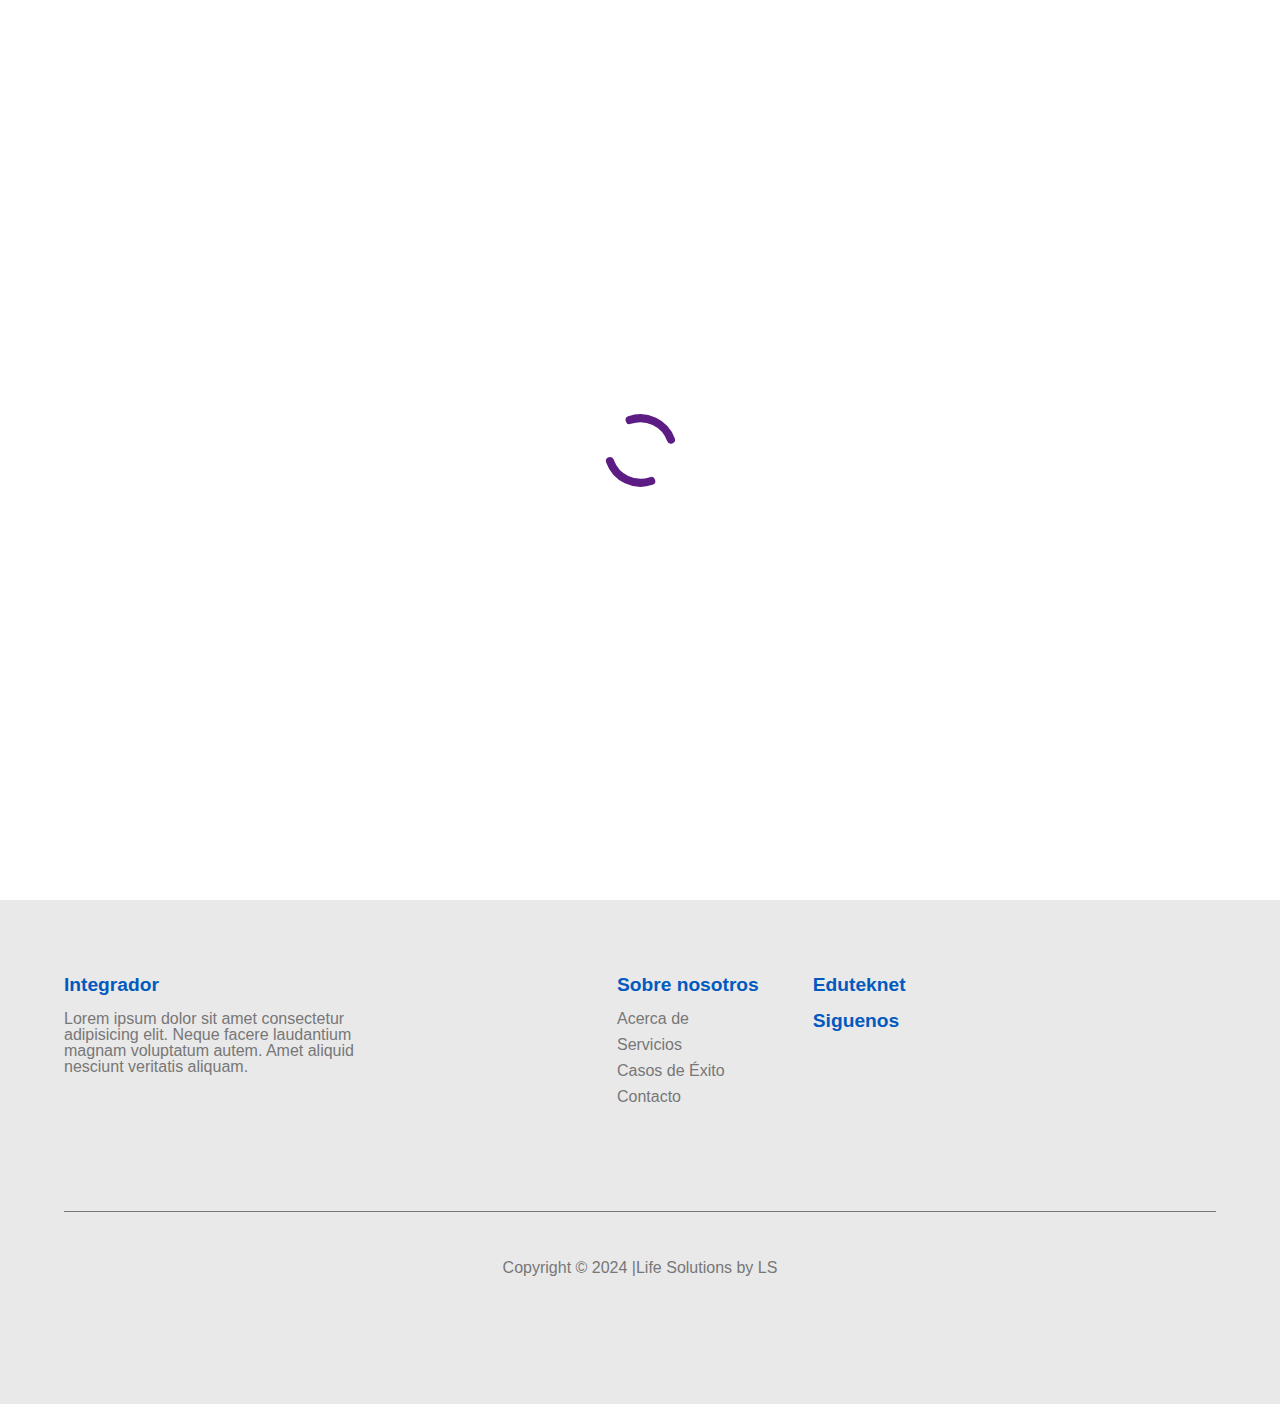
<file: mi-espacio/noticias.html>
<!DOCTYPE html>
<html lang="en" >
<head>
  <meta charset="UTF-8">
  <title>Eduteknet Noticias</title>
    <!--PWA-->
    <link rel="manifest" href="./manifest.json"> 
<!-- partial:index.partial.html -->
    <meta charset="UTF-8">
    <meta name="viewport" content="width=device-width, initial-scale=1.0">
    <meta http-equiv="X-UA-Compatible" content="ie=edge">
    <title>STATED.</title>


    <link href="../css/style.css" type="text/css" rel="Stylesheet" />
    <link rel="stylesheet" href="./css/noticias.css">
    
    <link rel='stylesheet' href='https://stackpath.bootstrapcdn.com/bootstrap/4.3.1/css/bootstrap.min.css'>
    <link rel='stylesheet' href='https://cdnjs.cloudflare.com/ajax/libs/twitter-bootstrap/4.1.3/css/bootstrap.min.css'>
  

    <link rel="stylesheet" type="text/css" href="https://cdn.jsdelivr.net/npm/slick-carousel@1.8.1/slick/slick.css"/>

    <!--FONT-->
    <link rel="preconnect" href="https://fonts.googleapis.com">
    <link rel="preconnect" href="https://fonts.gstatic.com" crossorigin>
    <link href="https://fonts.googleapis.com/css2?family=Maven+Pro:wght@400;500;600&family=Ubuntu:ital,wght@0,300;0,400;0,500;0,700;1,300;1,400;1,500;1,700&display=swap" rel="stylesheet">

    <link rel="preconnect" href="https://fonts.googleapis.com">
    <link rel="preconnect" href="https://fonts.gstatic.com" crossorigin>
    <link href="https://fonts.googleapis.com/css2?family=Maven+Pro:wght@400;500;600&family=Ubuntu:ital,wght@0,300;0,400;0,500;0,700;1,300;1,400;1,500;1,700&display=swap" rel="stylesheet">

    <script src="https://code.jquery.com/jquery-3.4.1.js"></script>
    <script src="https://kit.fontawesome.com/95dc93da07.js"></script>
    <script type="text/javascript" src="https://cdn.jsdelivr.net/npm/slick-carousel@1.8.1/slick/slick.min.js"></script>

   
  
</head>

<body ondragstart="return false" onselectstart="return false" oncontextmenu="return false">
   <div id="preloader"></div>
  
    <div id="header-hero-container">
        <header>
            <div class="flex container">
                <a id="logo" href="../index.html"><img class="logo" src="../img/Logo.png">&nbsp;
                    Eduteknet</a>
                <nav>
                    <button id="nav-toggle" class="hamburger-menu">
                        <span class="strip"></span>
                        <span class="strip"></span>
                        <span class="strip"></span>
                    </button>

                    <ul id="nav-menu">
                        <li><a href="../index.html"><i class="fas fa-school"></i>&nbsp;Inicio</a></li>
                        <li><a href="#"><i class="fas fa-address-card"></i>&nbsp;Acerca de</a></li>
                        <li><a href="#"><i class="fas fa-medal"></i>&nbsp;Casos de éxito</a></li>
                        <!--li><a href="#">About</a></li-->
                        <!--li><a href="#">News</a></li>
                        <li><a href="#">Contact</a></li-->
                        <li id="close-flyout"><span class="fas fa-times"></span></li>
                        <li style="display: none;" class="logged-out menu-item">
                          <a class=" registration" href="#" data-toggle="modal" data-target="#signinModal"><!--i class="fas fa-user"></i-->&nbsp;Accede</a>
                        </li>
                        <!--li style="display: none;" class="logged-out"><a href="#" data-toggle="modal" data-target="#signupModal"><i class="fas fa-clipboard"></i>&nbsp;Registrate</a></li-->
                        <li style="display: none;" class="menu-item logged-in"><a class="active" class="registration" href="../mi-espacio/noticias.html"><i class="fas fa-bell"></i>&nbsp;Noticias</a></li>&nbsp;
                        <li style="display: none;" class="boton-salir logged-in"><a href="#" id="logout" onclick="noticias()"><i class="fas fa-sign-out-alt"></i>&nbsp;Salir</a></li>
                    </ul>

                </nav>
            </div>
        </header>
        
        <section id="hero">
            <div class="fade"></div>
            <div class="hero-text">
                <h1>Bienvenido</h1>
                <div id="contenido"></div>
                <!--p>Impulsamos con tecnología la educación a distancia</p-->
            
            </div>
        </section>
    </div>

   
    </section>


    <div id="contenido">
  
    </div>

      <!--BOOTSTRAP SCRIPTS-->

<!-- REGISTRO FIREBASE -->
  <!--MAIN CONTENT-->
  <div class="container p-5" style="z-index:1">
    <div class="row">
      <div class="col-md-6 offset-md-3">
        <ul class="list-group posts">
                
        </ul>
      </div>
    </div>
  </div>
  
  <!--BOOTSTRAP SCRIPTS-->
  
      <!-- Modal  SignUP-->
      <div class="modal fade" id="signupModal" tabindex="-1" role="dialog" aria-labelledby="exampleModalLabel" aria-hidden="true">
        <div class="modal-dialog">
         <div class="modal-content">
           <div class="modal-header">
            <h6 class="modal-title" id="exampleModalLabel">Registro:
              Contraseña con al menos 6 caracteres
            </h6>
            <button type="button" class="close" data-dismiss="modal" aria-label="Close">
              <span aria-hidden="true">&times;</span>
            </button>
           </div>
           <div class="modal-body">
            <form id="signup-form">
              <div class="form-group">
                 <input type="text" id="signup-email" class="form-control"
                 placeholder="E-mail" required>
              </div>
              <div class="form-group">
                 <input type="password" id="signup-password" class="form-control"
                 placeholder="Contraseña" required>
              </div>
              <button type="submit" class="btn btn-primary">SignUp</button>
            </form>
           </div>
         </div>
        </div>
      </div>
                 
                 
                 
                  <!-- Modal  SignIn-->
                  <div class="modal fade" id="signinModal" tabindex="-1" role="dialog" aria-labelledby="exampleModalLabel" aria-hidden="true">
                    <div class="modal-dialog">
                     <div class="modal-content">
                       <div class="modal-header">
                        <h6 class="modal-title" id="exampleModalLabel">Ingresa con tu correo de Gmail a nuestra plataforma y mantente informado sobre
                          promociones y avisos importantes
                        </h6>
                        <button type="button" class="close" data-dismiss="modal" aria-label="Close">
                          <span aria-hidden="true">&times;</span>
                        </button>
                       </div>
                       <div class="modal-body">
                          
                        <form id="login-form">
                           
                          <!--div class="form-group">
                             <input type="text" id="login-email" class="form-control"
                             placeholder="E-mail" required>
                          </div>
                          <div class="form-group">
                             <input type="password" id="login-password" class="form-control"
                             placeholder="Contraseña" required>
                          </div>
                          
                          <button type="submit" class="btn btn-info btn-block">Ingresa</button-->
                          
                          <button type="button" class="btn btn-success btn-block black-background white" id="googleLogin"><i class="fab fa-google" aria-hidden="true"></i>&nbsp;Ingresa o Regístrate con Gmail</button>
                          <!--button type="submit" class="btn btn-primary btn-block" id="facebookLogin"><i class="fab fa-facebook"></i>&nbsp;Ingresa o Regístrate con Facebook</button-->
                        </form>
                       </div>
                     </div>
                    </div>
                  </div>

                  

    <footer>
        <div class="flex container">
            <div class="footer-about">
                <h5>Integrador</h5>
                <p>Lorem ipsum dolor sit amet consectetur adipisicing elit. Neque facere laudantium magnam voluptatum autem. Amet aliquid nesciunt veritatis aliquam.</p>
            </div>

            <div class="footer-quick-links">
                <h5>Sobre nosotros</h5>
                <ul>
                    <li><a href="#">Acerca de</a></li>
                    <li><a href="#">Servicios</a></li>
                    <li><a href="#">Casos de Éxito</a></li>
                    <li><a href="#">Contacto</a></li>
                </ul>
            </div>

            <div class="footer-subscribe">
                <h5>Eduteknet</h5>
                <!--div id="subscribe-container">
                    <input type="text" placeholder="Enter Email" />
                    <button class="right-rounded">Send</button>
                </div-->

                <h5 class="follow-us">Siguenos</h5>
                <ul>
                    <li><a href="#"><span class="fab fa-facebook-f"></span></a></li>
                    <li><a href="#"><span class="fab fa-twitter"></span></a></li>
                    <li><a href="#"><span class="fab fa-instagram"></span></a></li>
                    <li><a href="#"><span class="fab fa-linkedin-in"></span></a></li>
                </ul>
            </div>
        </div>

        <small>
            Copyright &copy; 2024 |Life Solutions <!--span class="fa fa-heart"></span--> by <a href="https://www.suchilgaming.com">LS</a>
        </small>
    </footer>





          
                <!--FIREBASE SCRIPTS-->
     <!-- The core Firebase JS SDK is always required and must be listed first -->
<script src="https://www.gstatic.com/firebasejs/8.6.3/firebase-app.js"></script>

            
<!-- TODO: Add SDKs for Firebase products that you want to use
     https://firebase.google.com/docs/web/setup#available-libraries -->
     <script src="https://www.gstatic.com/firebasejs/8.6.3/firebase-analytics.js"></script>
      <script src="https://www.gstatic.com/firebasejs/8.6.2/firebase-auth.js"></script>
      <script src="https://www.gstatic.com/firebasejs/8.6.2/firebase-firestore.js"></script>
              
                <script>
                   // Your web app's Firebase configuration
                   var firebaseConfig = {
                    apiKey: "AIzaSyCrMJ8OtV3mClzDKy9z9g5FpthFIFt-07I",
                    authDomain: "eduteknet.firebaseapp.com",
                    projectId: "eduteknet",
                    storageBucket: "eduteknet.appspot.com",
                    messagingSenderId: "106114584401",
                    appId: "1:106114584401:web:031835ec57335d7e22cd70",
                    measurementId: "G-J1K8XF9ZR0"
                };
            
                                // Initialize Firebase
      firebase.initializeApp(firebaseConfig);
      const auth = firebase.auth();
      // FireStore base de datos
      const fs = firebase.firestore();
      firebase.analytics();
                </script>
                <!--TERMINA FIREBASE-->



    <!--Registro-->
    <script src="./registro.js"></script>

    <script src="../js/main.js"></script>

      <!-- PWA -->
      <script src="./script.js"></script>

    <!--script src='https://cdnjs.cloudflare.com/ajax/libs/popper.js/1.15.0/popper.min.js'></script-->
    <script src='https://stackpath.bootstrapcdn.com/bootstrap/4.3.1/js/bootstrap.min.js'></script>
    <script src='https://cdnjs.cloudflare.com/ajax/libs/twitter-bootstrap/4.3.1/js/bootstrap.min.js'></script>

<!-- partial -->
  
</body>
</html>
</file>
<file: css/style.css>
@import url('https://fonts.googleapis.com/css?family=Playfair+Display|Roboto&display=swap');


  /*Variables de color*/
  :root {
    --color-principal: #035abe;
    --color-secundario: #fff;
    --color-fondo: #f1f4f6 ;
    --color-blanco: #fff;

    /* Tamaños de letra*/
    --letra-titulo: 2rem;
    --letra-contenido: 1.2rem
  }

/* start: global styles */
.modal-open{overflow:auto;padding-right:0 !important;}

body {
    font-family: 'Ubuntu', sans-serif;
    margin: 0;
    padding: 0;
    font-size: 1rem;
    font-weight: 400;
    color: #777;
    line-height: 1;
}

.menu-container #contenido h4{
    font-size: .9rem;
    margin-top: 3rem;
  }

/*
* {
    outline: none;
}

*:not(.slick-track):not(.slick-list) {
    transition: ease-in 0.5s;
}

*/
/* Imagen en el menu*/

.logo {
	width: 35px;
	height: 35px;
  /*object-fit: cover;*/
}


/*Agregue el flex para acamodar el menu*/
#nav-menu{
display: flex;
margin-top: 10px;
padding: 0;
}

@media (max-width: 991px) {
    #nav-menu{
        display: inline-block;
        margin-top: 0;
        transition: ease-in .3s;
        padding: 2rem;
        }
}


/* Termina Agregue el flex para acamodar el menu*/

.container {
	margin: 0 auto;
	width: 90% !important;
	max-width: 1200px;
  }

  .container01 {
    max-width: 1200px;
    margin: 0 auto;
    padding: 0 20px;
}

/*
.logged-in{
    margin: 0;
    display: table-cell;
}*/

/* Prelaoder */
#preloader {
	position: fixed;
	left: 0;
	top: 0;
	z-index: 999;
	width: 100%;
	height: 100%;
	overflow: visible;
	background: #fff  url("../img/preload/preload.svg") no-repeat center center;
  }

  
.flex {
    display: flex;
    justify-content: space-between;
}

#properties a{
    color: #ffffff !important;
}

h1, h2, h3, h4, h5 {
    margin: 0;
    padding: 0;
    font-family: 'Ubuntu', sans-serif;
}

h1, h2 {
   
    font-weight: 800;
}

h1 {
    font-size: 2rem !important;
    line-height: 1.2;
    margin-bottom: 1rem;
}

h2 {
    font-size: 2rem;
    color: #560353;
    margin-bottom: 1rem;
    line-height: 1.2;
    
}

h3 {
    font-size: 1.4rem;
    font-weight: 300;
}

h4 {
    font-size: 1.2rem;
    font-weight: 300;
}

h5 {
    font-size: 1.2rem !important;
    /*font-family: "Playfair Display", serif;*/
    color: var(--color-principal) !important;
    font-weight: 600 !important;

}

p {
    margin: 0 0 1rem;
    font-family: 'Ubuntu', sans-serif;
}

button.rounded {
    background: var(--color-principal);
    border: none;
    color: #fff;
    font-size: 16px;
    border-radius: 30px;
    padding: 10px 30px;
    line-height: 1.5;
    cursor: pointer;
}

p.large-paragraph {
    font-size: 1.25rem;
    font-weight: 300;
}
/* end: global styles */

/* start: header styles */
#header-hero-container {
    /*Tiene que ser el mismo alto que el hero*/
    min-height: 600px;
    /*height: calc(100vh);*/
    position: relative;
}

header {
    background: transparent;
    padding: 1rem 0;
    border-bottom: 1px solid rgba(255, 255, 255, 0.247);
    position: fixed;
    width: 100%;
    z-index: 3;
    /* Ya lo agregue*/
    transition: ease-in .2s;
}

#logo {
    
    font-size: 1.7rem;
    font-weight: 800;
    color: #fff;
    text-decoration: none;
    position: relative;
    top: 4px;
}

.hamburger-menu {
    background-color: transparent;
    border: 2px solid #fff;
    padding: 3px 5px;
    width: 30px;
    cursor: pointer;
    margin-top: 10px;
    display: none;
    /*border: 10px #fff;*/
}

.hamburger-menu .strip {
    display: block;
    height: 1px;
    background-color: #fff;
    margin: 4px 0;
}

header ul {
    list-style-type: none;
    
}

header ul li {
    display: inline-block;
    margin: 0 15px;
}

#close-flyout {
    display: none;
}

header ul li a {
    color: #999;
    /*Tamaño de letras menu*/
    font-size: 1.2rem;
    text-decoration: none;
}

header ul.is-sticky li a {
    color: #000;
}

header ul li a:hover,
header ul li a.active {
    color: #fff;
    text-decoration: none;
}

header ul.is-sticky li a:hover,
header ul.is-sticky li a.active {
    /*** Hover de los enlaces*/
    color: #03a5b0;
}
/* end: header styles */

/* start: hero section styles */
#hero {

    background: linear-gradient(to bottom, #033f5f , #038cba3b), url("https://images.unsplash.com/photo-1523050854058-8df90110c9f1?ixlib=rb-1.2.1&ixid=MnwxMjA3fDB8MHxwaG90by1wYWdlfHx8fGVufDB8fHx8&auto=format&fit=crop&w=1740&q=80") center no-repeat;
    background-size: cover;
    position: absolute;
    top: 0;
    left: 0;
    z-index: 1;
    height: 600px;
    width: 100%;
    border-radius: 0 0 200px 0;
}

#hero .fade {
    position: absolute;
    width: 100%;
    height: 100%;
    top: 0;
    left: 0;
    background: #1070cff3;
    z-index: 1;
}

#hero .hero-text {
    position: absolute;
    top: 50%;
    margin: -50px auto 0;
    left: 0;
    right: 0;
    z-index: 2;
    color: #fff;
    width: 90%;
    text-align: center;
}

#hero .hero-text p {
    line-height: 1.5em;
    font-weight: 300;
    font-size: 1rem;
}
/* end: hero section styles */

/* start: how it works styles */
#how-it-works {
    padding: 3rem 0;
    background: #f8f9fa;
    text-align: center;
}

#how-it-works h2 {
    margin-bottom: 3rem;
}

#how-it-works .flex > div {
    width: 30%;
}

#how-it-works h4 {
    color: #343a40;
    margin-top: 1rem;
}

#how-it-works span.fas {
    color: #6c0273;
    font-size: 35px;
}
/* end: how it works styles */

/* start: properties styles */
#properties {
    margin: 4rem 0 5rem;
    position: relative;
}

#properties h2 {
    margin-bottom: 3rem;
    font-family: 'Maven Pro', sans-serif;
}

#properties .container {
    position: relative;
}

#properties .container:before {
    content: "/";
    position: absolute;
    right: 80px;
    top: 18px;
    color: #999;
}

#properties-slider a.slick-arrow {
    color: #000;
    position: absolute;
    top: -78px;
    right: 15px;
    text-transform: uppercase;
    letter-spacing: 0.1rem;
    text-decoration: none;
    font-size: 1rem;
}

#properties-slider i{
    color: #000;
    font-size: 1.2rem;
}

#properties-slider a.slick-prev {
    right: 80px;
}

#properties-slider .slick-slide {
    padding: 0 15px;
}

#properties-slider img {
    width: 100%;
    display: block;
    border-radius: 10px;
}

#properties-slider .property-details {
    padding: 1rem;
}

#properties-slider .price {
    font-size: 1.2rem;
    color: #343a40;
    font-weight: 800;
    margin: 0 0 0.5rem 0;
}

#properties-slider .property-details span {
    font-size: 1rem;
    padding-right: 15px;
}

#properties-slider .property-details span.baths {
    padding-left: 10px;
}

#properties-slider .property-details span.sqft {
    padding-right: 0;
    padding-left: 10px;
}

#properties-slider .property-details span.beds,
#properties-slider .property-details span.baths {
    border-right: 1px solid #888;
}

#properties-slider .property-details address {
    font-size: 1rem;
    font-style: normal;
    margin-top: 0.5rem;
}

#properties button.rounded {
    display: block;
    margin: 2rem auto 0;
    width: 150px;
}
/* end: properties styles */

/* start: agents styles */
#agents {
    margin: 4rem 0 6rem;
    padding: 0 0 6rem;
    border-bottom: 1px solid #ccc;
}

#agents p.large-paragraph {
    width: 50%;
    margin-bottom: 4rem;
}

#agents .flex {
    flex-wrap: wrap;
    padding: 0;
}

#agents .card {
    width: 32%;
    background: #f0f0f0;
    margin-bottom: 2rem;
}

#agents .card img {
    width: 100%;
}

#agents .card h3 {

    color: #000;
}

#agents .card h3,
#agents .card p {
    padding-left: 1rem;
}
/* end: agents styles */

/* start: best real estate company styles */
#the-best {
    margin: 3rem 0;
}

#the-best .flex > img {
   width: 50%;
   height: 40%;
    background-size: cover;
}

#the-best .flex > div {
    width: 40%;
}

#the-best ul {
    padding-left: 20px;
    margin-bottom: 4rem;
}

#the-best ul li {
    margin: 10px 0;
}
/* end: best real estate company styles */

/* start: services styles */
#services {
    background: #f8f9fa;
    padding: 6rem 0;
    margin: 8rem 0;
    border-bottom: 1px solid #dee2e6;
}

#services h2 {
    text-align: center;
    margin-bottom: 3rem;
}

#services .flex {
    flex-wrap: wrap;
}

#services .flex > div {
    width: 30%;
    margin-bottom: 2rem;
}

#services .flex > div .fas {
    color: var(--color-principal);
    font-size: 40px;
    float: left;
    margin-top: 15px;
    width: 20%;
    text-align: center;
}

#services .flex > div .services-card-right {
    float: right;
    width: 75%;
}

#services .flex > div a {
    color: var(--color-blanco);
    text-decoration: none;
}

#services .flex > div a:hover {
    text-decoration: underline;
}
/* end: services styles */

/* start: testimonials styles */
#testimonials {
    margin-bottom: 8rem;
}

#testimonials h2 {
    text-align: center;
}

#testimonials-slider .slick-slide {
    text-align: center;
}

#testimonials-slider blockquote {
    font-size: 1.5rem;
    font-style: italic;
    margin: 1rem auto 3rem;
    max-width: 740px;
}

#testimonials-slider .testimonials-caption {
    width: 200px;
    margin: 0 auto;
}

#testimonials-slider .testimonials-caption img {
    float: left;
    border-radius: 30px;
    width: 60px;
}

.testimonials-caption p {
    position: relative;
    top: 13px;
    font-size: 1.2rem;
}

#testimonials-slider .slick-arrow {
    text-decoration: none;
    position: absolute;
    font-size: 40px;
    color: #222;
    top: 50%;
    margin-top: -35px;
    z-index: 1;
}
#testimonials-slider .slick-next {
    right: 0;
}
/* end: testimonials styles */

/* start: contact us styles */
#contact {
    background: #f8f9fa;
    padding: 4rem 0 8rem;
}

#contact h2 {
    text-align: center;
    margin-bottom: 4rem;
}

#form-container {
    width: 58%;
    background: #fff;
    padding: 3rem;
    box-sizing: border-box;
    height: 0%;
}

#form-container h3 {
    color: #000;
   
    margin-bottom: 2rem;
}

#form-container label {
    display: block;
    color: #000;
    margin-top: 1rem;
}

#form-container input,
#form-container textarea {
    display: block;
    border-radius: 20px;
    padding: 10px;
    border: 1px solid #ced4da;
    width: 100%;
    box-sizing: border-box;
    height: 43px;
   
    font-size: 1rem;
    color: #495057;
}

#form-container textarea {
    height: 170px;
    margin-bottom: 2rem;
    resize: none;
}

#address-container {
    width: 38%;
    background: #fff;
    padding: 1.5rem;
    box-sizing: border-box;
    height: 0%;
}

#address-container label {
    font-weight: 700;
    display: block;
    margin-top: 2rem;
}

#address-container label:first-child {
    margin-top: 0;
}

#address-container address {
    margin-bottom: 1.5rem;
    font-style: normal;
}

#address-container a {
    text-decoration: none;
    color: #00ffe1;
}

#address-container a:hover {
    text-decoration: underline;
}
/* end: contact us styles */

/* start: footer styles */
footer {
    background: rgba(227, 227, 227, 0.783);
    padding: 8rem 0;
}

footer .flex {
    padding-bottom: 6rem;
    border-bottom: 1px solid #777;
}

footer h5 {
    color: rgb(51, 51, 51);
    margin-bottom: 1rem;
    font-weight: 300;
}

footer h5.follow-us {
    margin-top: 1rem;
}

footer .footer-about {
    width: 47%;
}

footer .footer-about p {
    width: 65%;
}

footer .footer-quick-links {
    width: 16%;
}

footer .footer-quick-links ul {
    list-style-type: none;
    padding: 0;
    margin: 0;
}

footer .footer-quick-links ul li {
    margin: 10px 0;
}

footer .footer-quick-links ul li a {
    color: #777;
    text-decoration: none;
    font-size: 1rem;
}

footer .footer-quick-links ul li a:hover {
    color: #fff;
}

footer .footer-subscribe {
    width: 35%;
}

#subscribe-container {
    position: relative;
}

footer .footer-subscribe input {
    border-radius: 30px;
    height: 43px;
    
    border: 1px solid #6c757d;
    background-color: transparent;
    font-size: 1rem;
    padding: 10px;
    color: #fff;
    box-sizing: border-box;
    width: 80%;
}

footer button.right-rounded {
    border-top-right-radius: 30px;
    border-bottom-right-radius: 30px;
    background: #f69314;
    font-size: 16px;
    color: #000;
    padding: 10px 30px 9px;
    line-height: 1.5;
    cursor: pointer;
    border: none;
    position: absolute;
    right: 0;
}

footer button.right-rounded:hover {
    background: #fff;
}

footer .footer-subscribe ul {
    list-style-type: none;
    padding: 0;
    margin: 0;
}

footer .footer-subscribe ul li {
    display: inline-block;
    margin: 0 16px;
}

footer .footer-subscribe ul li:first-child {
    margin-left: 0;
}
footer a{
    font-size: 1rem !important;
}

footer .footer-subscribe ul li a {
    text-decoration: none;
    color: #777;
}

footer .footer-subscribe ul li a:hover {
    color: #fff;
}

footer small {
    margin-top: 3rem;
    font-size: 1rem;
    display: block;
    text-align: center;
}

footer small a {
    color: #777;
    text-decoration: none;
}

footer small a:hover {
    color: #fff;
}
/* end: footer styles */

/* start: media queries */



@media (max-width: 991px) {
    #logo {
        top: 1px;
    }

    #nav-toggle {
        /*Agregue los 5px para centrarlo*/
        display: block;
        margin: 5px;
    }

    nav ul {
        position: fixed;
        background: #fff;
        right: -100%;
        top: 0;
        margin: 0;
        padding: 2rem;
        height: 100%;
        width: 300px;
        box-sizing: border-box;
        box-shadow: 5px 0 10px 3px #999;
    }

    #close-flyout {
        position: absolute;
        right: 2rem;
        top: 1.5rem;
        font-size: 30px;
        color: #777;
        cursor: pointer;
        display: block;
        line-height: 1;
        margin: 0;
    }

    nav ul li {
        display: block;
        margin: 20px 0;
    }

    nav ul li:first-child {
        margin-top: 50px;
    }
    nav ul li a {
        font-size: 20px;
        color: #212529;
    }

    nav ul li a.active,
    nav ul li a:hover {
        color: #560353;
    }
}

@media (max-width: 767px) {
    h1 {
        font-size: 2rem;
    }

    h2 {
        font-size: 1.75rem;
    }

    h3 {
        font-size: 1.2rem;
    }

    .large-paragraph {
        font-size: 1rem;
    }

    p {
        font-size: 0.8rem;
    }

    .container {
        max-width: 540px;
    }

    #hero .hero-text {
        width: 90%;
    }

    #agents .card {
        width: 49%;
    }

    #the-best .flex > img {
        display: none;  
    }

    #the-best .flex > div {
        width: 100%;
    }

    #testimonials-slider p {
        font-size: 1.2rem;
    }

    #properties .container:before {
        top: 2px;
        font-size: 0.85rem;
    }

    #properties-slider a.slick-arrow {
        font-size: 0.85rem;
    }

    #properties button.rounded {
        width: 300px;
    }

    #services .flex > div {
        width: 48%;
    }

    #contact .flex {
        flex-wrap: wrap;
    }

    #form-container {
        width: 100%;
        padding: 2rem;
    }

    #address-container {
        width: 100%;
        margin-top: 2rem;
    }

    footer {
        padding: 6rem 0;
    }

    footer .flex {
        flex-wrap: wrap;
    }

    footer .flex > div {
        width: 100%;
        margin-top: 1rem;
    }

    footer .flex > div:first-child {
        margin-top: 0;
    }

    footer .footer-about p {
        font-size: 1rem;
        width: 100%;
    }

    footer .footer-subscribe input {
        width: 90%;
    }

    footer h5.follow-us {
        margin-top: 2rem;
    }
}

@media (max-width: 500px) {
    #hero .hero-text {
        width: 90%;
    }

    #agents {
        margin: 4rem 0 3rem;
        padding: 0 0 3rem;
    }

    #agents .card {
        width: 100%;
    }

    #agents p.large-paragraph {
        width: 100%;
    }

    #how-it-works .flex {
        display: block;
    }

    #how-it-works .flex > div {
        width: 100%;
        margin-top: 2rem;
    }

    #properties button.rounded {
        width: 250px;
    }

    #services {
        padding: 4rem 0 3rem;
        margin: 4rem 0;
    }

    #services .flex > div {
        width: 100%;
    }

    #testimonials {
        margin-bottom: 4rem;
    }

    #testimonials-slider p {
        font-size: 1rem;
    }

    #testimonials-slider .slick-arrow {
        display: none !important;
    }

    #contact {
        padding: 4rem 0;
    }

    #contact h2 {
        margin-bottom: 2rem;
    }

    #form-container {
        padding: 1.5rem;
    }

    footer {
        padding: 4rem 0;
    }
}

@media (max-width: 400px) {
  #hero .hero-text {
     max-width: 90%;
     width: 100%;
  }
  
  #properties button.rounded {
     max-width: 250px;
     width: 100%;
  }
  
  nav ul {
    /*Aqui cambiamos el ancho del menu en responsive*/
    width: 250px;
  }
}
/* end: media queries */
</file>
<file: mi-espacio/css/noticias.css>
#hero {

    background: linear-gradient(to bottom, #033f5f , #038cba3b), url("https://images.unsplash.com/photo-1501504905252-473c47e087f8?q=80&w=1374&auto=format&fit=crop&ixlib=rb-4.0.3&ixid=M3wxMjA3fDB8MHxwaG90by1wYWdlfHx8fGVufDB8fHx8fA%3D%3D") center no-repeat;
    background-size: cover;
    position: absolute;
    top: 0;
    left: 0;
    z-index: 1;
    height: 600px;
    width: 100%;
    border-radius: 0 0 200px 0;
}
</file>
